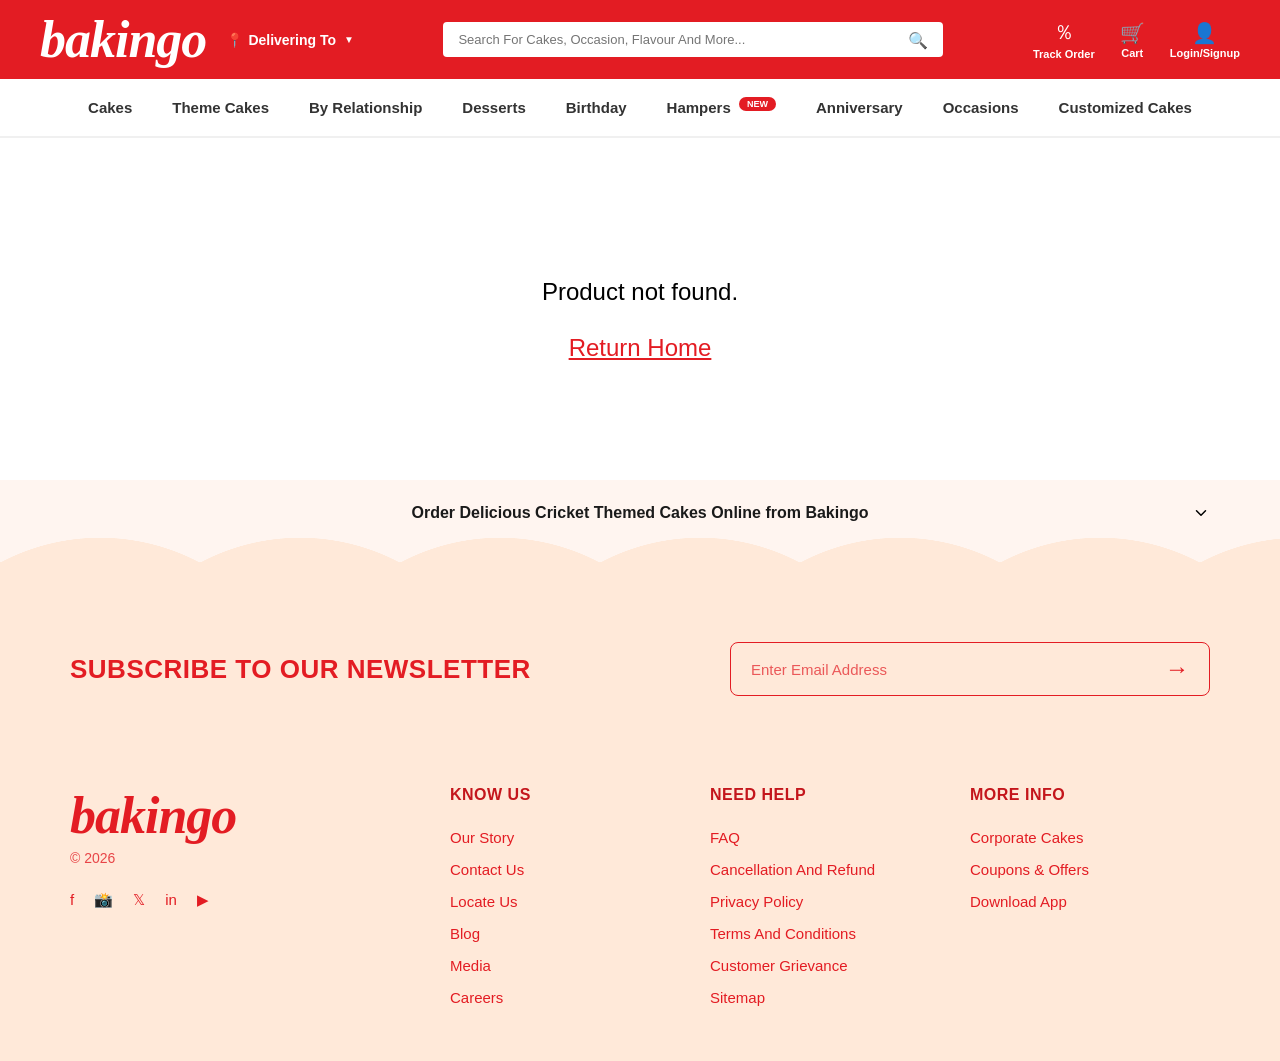
<file: product.html>
<!DOCTYPE html>
<html lang="en">
<head>
    <meta charset="UTF-8">
    <meta name="viewport" content="width=device-width, initial-scale=1.0">
    <title>Product Details - Bakingo</title>
    <link rel="stylesheet" href="style.css">
    <link rel="stylesheet" href="nav.css">
    <link rel="stylesheet" href="footer.css">
    <link rel="stylesheet" href="product.css">
</head>
<body>
    <header>
        <div class="header-left">
            <div class="logo" onclick="window.location.href='index.html'"><i>bakingo</i></div>
            <div class="delivering-to">
                <span class="loc-icon">📍</span> Delivering To <span class="chevron">▼</span>
            </div>
        </div>
        
        <div class="search-container">
            <div class="search-box">
                <input type="text" placeholder="Search For Cakes, Occasion, Flavour And More...">
                <span class="search-icon">🔍</span>
            </div>
        </div>

        <div class="header-links">
            <div class="link-item">
                <div class="icon">％</div>
                <span>Track Order</span>
            </div>
            <div class="link-item">
                <div class="icon">🛒</div>
                <span>Cart</span>
            </div>
            <div class="link-item">
                <div class="icon">👤</div>
                <span>Login/Signup</span>
            </div>
        </div>
    </header>

    <nav id="main-nav">
        <!-- Loaded from nav.html via script -->
    </nav>

    <!-- Product Display Area -->
    <main class="product-main-container">
        <div id="product-wrapper" class="product-wrapper">
            <!-- Dynamically populated product details -->
        </div>
        <div id="no-product-error" style="display: none; padding: 100px; text-align: center; font-size: 24px;">
            Product not found. <br><br>
            <a href="index.html" style="color: #E31C23;">Return Home</a>
        </div>
    </main>

    <footer id="main-footer">
        <!-- Loaded from footer.html via script -->
    </footer>

    <script src="data/products.js"></script>
    <script src="script.js"></script>
    <script src="product.js"></script>
</body>
</html>
</file>
<file: style.css>
* {
    margin: 0;
    padding: 0;
    box-sizing: border-box;
}

body {
    font-family: Arial, sans-serif;
}

/* HEADER */

header {
    background: #E31C23;
    padding: 10px 40px;
    display: flex;
    justify-content: space-between;
    align-items: center;
    color: white;
    font-family: 'Open Sans', sans-serif;
}

.header-left {
    display: flex;
    align-items: center;
    gap: 20px;
    font-family: pacifico;
}

.logo {
    font-size: 52px;
    font-weight: 800;
    font-style: italic;
    letter-spacing: -1px;
    cursor: pointer;
}

.delivering-to {
    font-size: 14px;
    font-weight: 600;
    display: flex;
    align-items: center;
    gap: 5px;
    cursor: pointer;
    font-family: sans-serif;
}

.chevron {
    font-size: 10px;
    margin-left: 3px;
}

.search-container {
    flex: 0 1 500px;
}

.search-box {
    position: relative;
    width: 100%;
}

.search-box input {
    width: 100%;
    padding: 10px 40px 10px 15px;
    border: none;
    border-radius: 4px;
    font-size: 13px;
}

.search-icon {
    position: absolute;
    right: 15px;
    top: 50%;
    transform: translateY(-50%);
    color: #333;
    cursor: pointer;
}

.header-links {
    display: flex;
    gap: 25px;
    align-items: center;
}

.link-item {
    display: flex;
    flex-direction: column;
    align-items: center;
    cursor: pointer;
}

.link-item .icon {
    font-size: 20px;
    margin-bottom: 2px;
}

.link-item span {
    font-size: 11px;
    font-weight: 600;
}





/* HERO SECTION */

.hero {
    width: 100%;
    height: 750px;
    overflow: hidden;
    position: relative;
}

.carousel {
    width: 100%;
    height: 100%;
}

.carousel-inner {
    display: flex;
    width: 100%;
    height: 100%;
    transition: transform 0.5s ease-in-out;
}

.carousel-item {
    min-width: 100%;
    height: 100%;
    position: relative;
}

.home_button {
    position: absolute;
    bottom: 220px;
    right: 400px;
    background: #E31C23;
    color: white;
    padding: 15px 30px;
    border: none;
    border-radius: 5px;
    font-size: 18px;
    font-weight: bold;
    cursor: pointer;
    box-shadow: 0 4px 10px rgba(0, 0, 0, 0.3);
}

.home_button:hover {
    background: #c4181d;
}

.carousel-item img {
    width: 100%;
    height: 100%;
    object-fit: cover;
}

.carousel-arrow {
    position: absolute;
    top: 50%;
    transform: translateY(-50%);
    background: #68686880;
    color: white;
    border: none;
    padding: 15px;
    cursor: pointer;
    font-size: 30px;
    z-index: 10;
    border-radius: 5px;
}

.left-arrow {
    left: 20px;
}

.right-arrow {
    right: 20px;
}

.carousel-arrow:hover {
    background: #cecdcdcc;
}

/* LANDING MENU SECTION */
.landing-menu {
    background-color: #fce5e9; /* Soft pink background */
    padding: 60px 40px 80px;
    position: relative;
    text-align: center;
}

/* Scalloped top edge overlapping the carousel (Shallow U Shape) */
.landing-menu::before {
    content: "";
    position: absolute;
    top: -20px;
    left: 0;
    width: 100%;
    height: 25px;
    background: radial-gradient(circle at 50% -50px, transparent 70px, #fce5e9 71px);
    background-size: 100px 25px;
    z-index: 10;
}

/* CAROUSEL DOTS */
.carousel-dots {
    position: absolute;
    bottom: 40px;
    left: 50%;
    transform: translateX(-50%);
    display: flex;
    gap: 12px;
    z-index: 20;
}

.carousel-dots .dot {
    width: 10px;
    height: 10px;
    background-color: #fff;
    border-radius: 50%;
    display: inline-block;
    cursor: pointer;
    box-shadow: 0 1px 3px rgba(0,0,0,0.3);
}

.carousel-dots .dot.active {
    background-color: #E31C23;
}

.menu-heading {
    margin-bottom: 40px;
}

.menu-heading h2 {
    color: #E31C23;
    font-size: 32px;
    font-weight: 700;
    margin-bottom: 5px;
}

.menu-heading p {
    color: #666;
    font-size: 18px;
}

.menu-grid {
    display: flex;
    justify-content: center;
    gap: 25px;
    max-width: 1200px;
    margin: 0 auto;
    flex-wrap: wrap;
}

.menu-card {
    text-decoration: none;
    display: flex;
    flex-direction: column;
    align-items: center;
    transition: transform 0.3s;
}

.menu-card:hover {
    transform: translateY(-5px);
}

.menu-card img {
    width: 180px;
    height: 200px;
    object-fit: cover;
    border-radius: 12px;
    box-shadow: 0 4px 12px rgba(0,0,0,0.08);
    margin-bottom: 15px;
}

.menu-card span {
    color: #000;
    font-size: 13px;
    font-weight: 800;
    letter-spacing: 0.5px;
}

/* OUR PROMISE SECTION */
.our-promise {
    background-color: #fdf6f5; /* Very soft beige/pink backgound */
    padding: 80px 40px;
    text-align: center;
    position: relative;
    overflow: hidden;
}

/* Background blob decorations based on the image */
.promise-blob {
    position: absolute;
    z-index: 1;
}

.blob-left {
    width: 600px;
    height: 800px;
    background-color: #fcdddb; /* Soft darker pink blob */
    border-radius: 50%;
    top: -200px;
    left: -200px;
    opacity: 0.5;
}

.blob-right {
    width: 900px;
    height: 900px;
    background-color: #fcdddb; /* Another pink blob */
    border-radius: 50%;
    bottom: -400px;
    right: -200px;
    opacity: 0.5;
}

.promise-content {
    position: relative;
    z-index: 5;
    max-width: 1000px;
    margin: 0 auto;
}

.promise-heading {
    margin-bottom: 50px;
}

.promise-heading h2 {
    color: #E31C23;
    font-size: 34px;
    font-weight: 700;
    margin-bottom: 10px;
}

.promise-heading p {
    color: #666;
    font-size: 20px;
    font-weight: 300;
}

.promise-grid {
    display: flex;
    justify-content: space-between;
    gap: 20px;
    flex-wrap: wrap;
}

.promise-card {
    flex: 1;
    min-width: 180px;
    text-align: center;
    padding: 10px;
}

.promise-img {
    width: 110px;
    height: 90px;
    margin-bottom: 20px;
}

.promise-card h3 {
    font-size: 15px;
    font-weight: 800;
    color: #000;
    margin-bottom: 15px;
}

.promise-card p {
    font-size: 12px;
    color: #777;
    line-height: 1.5;
}

/* INDIA LOVES SECTION */
.india-loves {
    padding: 60px 40px;
    background-color: #fff;
    text-align: center;
}

.india-loves-header {
    display: flex;
    justify-content: center;
    align-items: center;
    gap: 10px;
    margin-bottom: 5px;
}

.india-loves-header h2 {
    color: #E31C23;
    font-size: 32px;
    font-weight: 700;
}

.india-loves .subtitle {
    color: #666;
    font-size: 18px;
    margin-bottom: 40px;
}

.bestsellers-wrapper {
    overflow-x: auto;
    padding-bottom: 10px;
}

.bestsellers-grid {
    display: flex;
    gap: 20px;
    justify-content: center;
    flex-wrap: nowrap; /* keep them in a row */
    margin: 0 auto;
    width: max-content;
}

.bestseller-card {
    width: 220px;
    text-align: left;
    border: 1px solid #eee;
    border-radius: 8px;
    background: #fff;
    cursor: pointer;
    box-shadow: 0 2px 8px rgba(0,0,0,0.05);
    transition: transform 0.2s, box-shadow 0.2s;
}

.bestseller-card:hover {
    transform: translateY(-4px);
    box-shadow: 0 4px 12px rgba(0,0,0,0.1);
}

.product-image {
    position: relative;
    width: 100%;
    height: 220px;
    border-radius: 8px 8px 0 0;
    overflow: hidden;
    margin-bottom: 10px;
}

.product-image img {
    width: 100%;
    height: 100%;
    object-fit: cover;
}

.veg-icon {
    position: absolute;
    top: 10px;
    left: 10px;
    width: 14px;
    height: 14px;
    border: 1px solid #28a745;
    background-color: #fff;
    border-radius: 2px;
    display: flex;
    justify-content: center;
    align-items: center;
    z-index: 2;
}
.veg-icon::after {
    content: "";
    width: 6px;
    height: 6px;
    background-color: #28a745;
    border-radius: 50%;
}

.product-info {
    padding: 0 12px 15px 12px;
}

.product-name {
    font-size: 14px;
    font-weight: 600;
    color: #333;
    margin-bottom: 6px;
    white-space: nowrap;
    overflow: hidden;
    text-overflow: ellipsis;
}

.price-section {
    display: flex;
    align-items: center;
    gap: 6px;
    margin-bottom: 6px;
    position: relative;
}

.current-price {
    font-weight: 700;
    font-size: 15px;
}

.original-price {
    color: #999;
    text-decoration: line-through;
    font-size: 12px;
}

.discount {
    color: #E31C23;
    font-size: 10px;
    font-weight: 600;
}

.wishlist-icon {
    position: absolute;
    right: 0;
    font-size: 18px;
    color: #666;
}

.rating-section {
    font-size: 11px;
    color: #666;
}

.rating {
    color: #28a745;
    font-weight: 700;
}

.view-all-container {
    margin-top: 30px;
}

.view-all-btn {
    color: #4A90E2;
    text-decoration: none;
    font-weight: 600;
    font-size: 14px;
    border-bottom: 1px solid #4A90E2;
    padding-bottom: 2px;
    text-transform: uppercase;
}
</file>
<file: nav.css>
/* NAVBAR GLOBAL STYLES */
nav {
    background: white;
    padding: 0 50px;
    display: flex;
    justify-content: center; /* Centered */
    gap: 40px;
    border-bottom: 2px solid #f0f0f0;
    position: relative;
    z-index: 1000;
}

.nav-item {
    padding: 20px 0;
    position: relative;
}

.nav-item a {
    text-decoration: none;
    color: #333;
    font-size: 15px;
    font-weight: 600;
    cursor: pointer;
    display: block;
    position: relative;
}

/* Hover Indicator Line */
.nav-item:hover>a::after {
    content: '';
    position: absolute;
    bottom: -20px;
    left: 0;
    width: 100%;
    height: 3px;
    background: #E31C23;
}

.nav-item:hover>a {
    color: #E31C23;
}

.new-badge {
    background: #E31C23;
    color: white;
    padding: 2px 8px;
    border-radius: 20px; /* Pill shape */
    font-size: 9px;
    font-weight: 800;
    text-transform: uppercase;
    vertical-align: super;
    margin-left: 4px;
}

/* DROPDOWN CORE */
.dropdown-menu {
    position: absolute;
    top: 100%;
    left: 0;
    width: 900px;
    background: white;
    display: none;
    grid-template-columns: repeat(4, 1fr);
    box-shadow: 0 10px 30px rgba(0, 0, 0, 0.15);
    z-index: 1001;
    border-top: 1px solid #eee;
    border-radius: 0px 0px 10px 10px;
    overflow: hidden;
}

/* Standard small dropdown for items like Desserts/Birthday */
.dropdown-small {
    width: 220px;
    grid-template-columns: 1fr;
    padding: 0;
}

.dropdown-small .column {
    padding: 10px 0;
}

.dropdown-small a {
    padding: 6px 25px;
    font-weight: 600; 
    font-size: 12.5px; /* Slightly smaller to reduce height */
    color: #333;
    padding-left: 25px !important; 
}

/* Medium dropdown for 2-column layouts */
.dropdown-medium {
    width: 500px;
    grid-template-columns: repeat(2, 1fr);
}

/* CSS for 5-column wide dropdown (like Theme Cakes) */
.theme-dropdown {
    width: 1100px;
    grid-template-columns: repeat(5, 1fr);
}

.no-header {
    padding-top: 61px; /* Aligns links with columns that have headers (h3 height + margin) */
}

.nav-item:hover .dropdown-menu {
    display: grid;
}

.column {
    padding: 30px 25px;
}

.beige-bg {
    background: #ffe9d9;
}

.column h3 {
    font-size: 15px;
    color: #000;
    margin-bottom: 18px;
    font-weight: 700;
    white-space: nowrap;
    display: flex;
    align-items: center;
}

.star {
    color: #ffcc00;
    margin-right: 8px;
    font-size: 14px;
}

.column a {
    text-decoration: none;
    color: #555;
    font-size: 13px;
    font-weight: 400;
    margin-bottom: 9px;
    padding-left: 23px;
    display: block;
    transition: color 0.3s, padding-left 0.3s;
    line-height: 1.4;
}

/* Simple list style for smaller dropdowns */
.dropdown-small a {
    padding: 10px 25px;
}

.column a:hover {
    color: #E31C23;
    padding-left: 28px;
}
</file>
<file: footer.css>
footer {
    background-color: #ffe9d9;
    padding: 80px 70px 40px;
    position: relative;
    margin-top: 100px;
}

/* Scalloped Wavy Top Border (Cloud Style) */
footer::before {
    content: "";
    position: absolute;
    top: -24px;
    left: 0;
    width: 100%;
    height: 25px;
    background: radial-gradient(circle at 100px 212.5px, #ffe9d9 212.5px, transparent 213px);
    background-size: 200px 25px;
    z-index: 1; /* Ensure scallops overlap the accordion below */
}

/* Global SEO Accordion above footer */
.global-seo-accordion {
    position: absolute;
    bottom: 100%; /* Sits precisely on the top edge of the footer */
    left: 0;
    width: 100%;
    background-color: #fff5f0;
    display: flex;
    justify-content: center;
    align-items: center;
    padding: 24px 70px; /* Pads around content */
    padding-bottom: 40px; /* Extra padding to hide behind 24px scallops */
    font-size: 16px;
    font-weight: 600;
    color: #1a1a1a;
    box-sizing: border-box;
    cursor: pointer;
    z-index: 0; /* Stays beneath the scallops */
}

.global-seo-accordion .seo-title {
    margin: 0;
    text-align: center;
}

.global-seo-accordion .chevron {
    position: absolute;
    right: 70px;
    display: flex;
    align-items: center;
    color: #000;
}

.footer-top {
    display: flex;
    justify-content: space-between;
    align-items: center;
    padding-bottom: 50px;
    margin-bottom: 40px;
}

.newsletter-text {
    color: #E31C23;
    font-size: 26px;
    font-weight: 800;
    letter-spacing: 0.5px;
}

.newsletter-input {
    display: flex;
    align-items: center;
    border: 1px solid #E31C23;
    border-radius: 8px;
    padding: 12px 20px;
    width: 480px;
    background: transparent;
}

.newsletter-input input {
    border: none;
    outline: none;
    flex: 1;
    font-size: 15px;
    color: #E31C23;
    background: transparent;
}

.newsletter-input input::placeholder {
    color: #E31C23;
    opacity: 0.7;
}

.newsletter-input .arrow-icon {
    color: #E31C23;
    font-size: 24px;
    cursor: pointer;
    font-weight: 300;
}

.footer-main {
    display: grid;
    grid-template-columns: 1.5fr 1fr 1fr 1fr;
    gap: 20px;
}

.footer-logo {
    color: #E31C23;
    font-size: 52px;
    font-weight: 900;
    font-style: italic;
    font-family: 'Pacifico', cursive;
    margin-bottom: 5px;
    letter-spacing: -1px;
}

.footer-copy {
    color: #E31C23;
    font-size: 14px;
    margin-bottom: 25px;
    opacity: 0.8;
}

.social-icons {
    display: flex;
    gap: 20px;
}

.social-icons a {
    color: #E31C23;
    font-size: 22px;
    text-decoration: none;
    transition: transform 0.3s;
}

.social-icons a:hover {
    transform: translateY(-3px);
}

.footer-col h3 {
    color: #c4161c;
    /* Slightly darker red for weight */
    font-size: 16px;
    font-weight: 900;
    /* Extra bold as requested */
    margin-bottom: 25px;
    letter-spacing: 0.5px;
    text-transform: uppercase;
}

.footer-col ul {
    list-style: none;
    padding: 0;
}

.footer-col li {
    margin-bottom: 14px;
}

.footer-col a {
    text-decoration: none;
    color: #E31C23;
    /* All in red */
    font-size: 15px;
    font-weight: 400;
    transition: opacity 0.3s;
}

.footer-col a:hover {
    opacity: 0.7;
    text-decoration: underline;
}
</file>
<file: product.css>
/* product.css - Detailed view styling */

.product-main-container {
    max-width: 1200px;
    margin: 40px auto;
    padding: 0 20px;
    font-family: Arial, sans-serif;
}

.product-grid {
    display: flex;
    gap: 50px;
    flex-wrap: wrap;
}

/* LEFT: GALLERY */
.product-gallery {
    display: flex;
    gap: 20px;
    flex: 1;
    min-width: 450px;
}

.thumbnail-list {
    display: flex;
    flex-direction: column;
    gap: 15px;
}

.thumb {
    width: 70px;
    height: 70px;
    border: 1px solid #ddd;
    border-radius: 5px;
    cursor: pointer;
    overflow: hidden;
}

.thumb.active {
    border: 2px solid #E31C23;
}

.thumb img {
    width: 100%;
    height: 100%;
    object-fit: cover;
}

.main-image {
    flex: 1;
    position: relative;
    border-radius: 8px;
    overflow: hidden;
    height: 500px;
}

.main-image img {
    width: 100%;
    height: 100%;
    object-fit: cover;
}

.veg-badge {
    position: absolute;
    top: 15px;
    left: 15px;
    background: #000;
    color: #fff;
    padding: 4px 8px;
    font-size: 10px;
    font-weight: bold;
    border-radius: 3px;
    display: flex;
    align-items: center;
    gap: 5px;
    z-index: 10;
}

.v-dot {
    width: 8px;
    height: 8px;
    background: #28a745;
    border: 1px solid #fff;
    border-radius: 50%;
    display: inline-block;
}

/* RIGHT: INFO PANEL */
.product-info-panel {
    flex: 1.2;
    min-width: 450px;
}

.info-header {
    display: flex;
    justify-content: space-between;
    align-items: flex-start;
    margin-bottom: 5px;
}

.product-title {
    font-size: 26px;
    font-weight: 600;
    color: #222;
    margin-bottom: 5px;
}

.product-rating {
    font-size: 13px;
}

.star-score {
    color: #0b9e43;
    font-weight: bold;
}

.review-count {
    color: #4A90E2;
    cursor: pointer;
}

.wishlist-btn {
    font-size: 24px;
    cursor: pointer;
    color: #333;
    padding: 5px;
}

.product-pricing {
    margin: 15px 0;
    display: flex;
    align-items: baseline;
    gap: 10px;
}

.price-val {
    font-size: 24px;
    font-weight: bold;
    color: #000;
}

.inclusive-gst {
    background-color: #fceceb;
    color: #d15a44;
    padding: 2px 6px;
    border-radius: 10px;
    font-size: 11px;
    font-weight: 600;
}

.product-desc {
    color: #666;
    font-size: 14px;
    line-height: 1.6;
    margin-bottom: 30px;
    max-width: 90%;
}

/* Weights */
.weight-section {
    margin-bottom: 25px;
}

.weight-header {
    display: flex;
    justify-content: space-between;
    align-items: center;
    margin-bottom: 12px;
}

.weight-header h4, .message-header h4, .delivery-section h4 {
    font-size: 15px;
    font-weight: 600;
    color: #000;
}

.serving-info {
    color: #4A90E2;
    font-size: 13px;
    text-decoration: none;
}

.weight-options {
    display: flex;
    gap: 10px;
}

.weight-box-container {
    display: flex;
    flex-direction: column;
    align-items: center;
}

.weight-box {
    border: 1px solid #ccc;
    padding: 8px 16px;
    border-radius: 4px;
    font-size: 14px;
    cursor: pointer;
    color: #333;
    transition: all 0.2s;
}

.weight-box.active {
    border-color: #E31C23;
    color: #E31C23;
    background-color: #fdf6f7;
}

.people-sub {
    font-size: 10px;
    color: #888;
    margin-top: 5px;
    height: 12px; /* Prevent layout shift */
}

/* Message */
.message-section {
    margin-bottom: 25px;
}

.message-header {
    display: flex;
    justify-content: space-between;
    margin-bottom: 10px;
}

.char-count {
    font-size: 12px;
    color: #999;
}

.cake-msg-input {
    width: 100%;
    padding: 12px;
    border: 1px solid #ccc;
    border-radius: 4px;
    font-size: 14px;
}

/* Delivery */
.delivery-section {
    margin-bottom: 25px;
}

.delivery-section h4 {
    margin-bottom: 10px;
}

.pincode-input-row {
    display: flex;
    gap: 10px;
    align-items: center;
}

.input-wrapper {
    position: relative;
    flex: 1;
    max-width: 400px;
}

.loc-pin {
    position: absolute;
    left: 10px;
    top: 50%;
    transform: translateY(-50%);
    color: #E31C23;
}

.input-wrapper input {
    width: 100%;
    padding: 12px 12px 12px 35px;
    border: 1px solid #ffccce;
    border-radius: 4px;
    font-size: 13px;
}

.check-btn {
    background-color: #E31C23;
    color: white;
    border: none;
    padding: 12px 20px;
    border-radius: 4px;
    font-weight: bold;
    cursor: pointer;
    font-size: 13px;
}

.limited-cities-warning {
    color: #e88b0e;
    font-size: 11px;
    margin-top: 8px;
}

/* Meta info */
.product-meta {
    margin-top: 30px;
    font-size: 13px;
    color: #333;
    line-height: 1.8;
}

.sku-block span {
    color: #888;
    display: block;
}

.earliest-delivery .clock-icon {
    margin-right: 5px;
}

/* Action Buy Now */
.action-buttons {
    margin-top: 25px;
}

.buy-now-btn {
    background-color: #E31C23;
    color: white;
    width: 100%;
    padding: 18px;
    font-size: 18px;
    font-weight: bold;
    border: none;
    border-radius: 4px;
    cursor: pointer;
    box-shadow: 0 4px 10px rgba(227, 28, 35, 0.2);
    transition: background 0.3s;
}

.buy-now-btn:hover {
    background-color: #c4181d;
}
</file>
